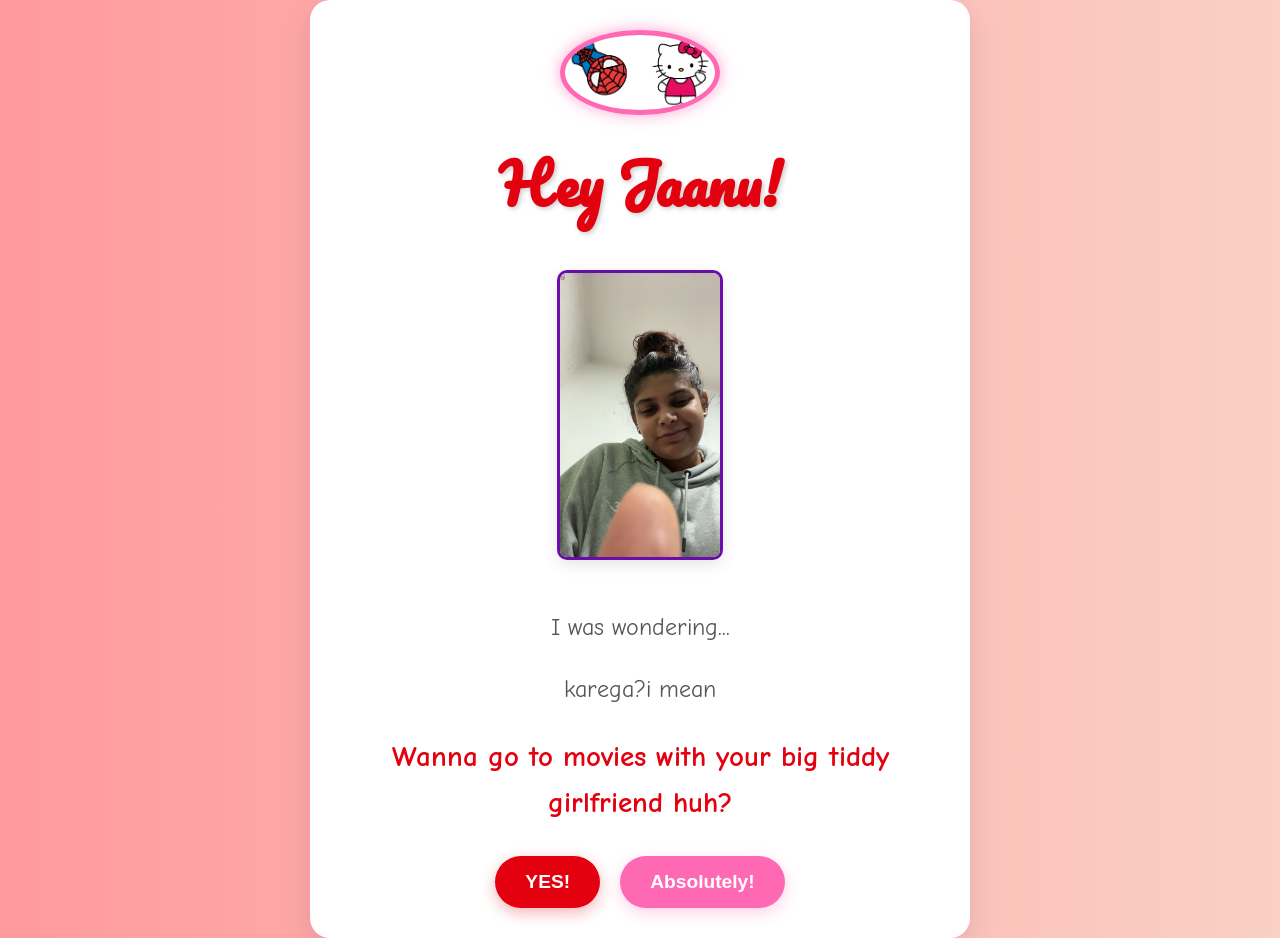
<file: movie date/index.html>
<!DOCTYPE html>
<html lang="en">
<head>
    <meta charset="UTF-8">
    <meta name="viewport" content="width=device-width, initial-scale=1.0">
    <title>A Movie Date Proposal!</title>
    <link rel="stylesheet" href="style.css">
    <link href="https://fonts.googleapis.com/css2?family=Comic+Neue:wght@700&family=Pacifico&display=swap" rel="stylesheet">
</head>
<body>

    <div class="container">
        <div class="hero-section">
            <img src="spiderman_hello_kitty.gif" alt="Spiderman and Hello Kitty Reference" class="hero-image">
            <h1>Hey Jaanu!</h1>
        </div>

        <div class="message-section">
    <img src="your_photo.jpg" alt="Your Photo" class="my-photo">
    <p>I was wondering...</p>
    <p>karega?i mean</p>
    <p class="question">Wanna go to movies with your big tiddy girlfriend huh?</p>

 
            <div class="buttons">
                <button id="yesBtn">YES!</button>
                <button id="noBtn">Absolutely!</button>
            </div>
            <p id="responseMessage" class="hidden"></p>
        </div>
    </div>

    <script src="script.js"></script>
</body>
</html>
</file>
<file: movie date/style.css>
body {
    font-family: 'Comic Neue', cursive;
    background: linear-gradient(to right, #ff9a9e, #fad0c4);
    display: flex;
    justify-content: center;
    align-items: center;
    min-height: 100vh;
    margin: 0;
    color: #333;
    text-align: center;
    overflow: auto; /* Changed from hidden to auto */
}
.container {
    background-color: #fff;
    border-radius: 20px;
    box-shadow: 0 10px 30px rgba(0, 0, 0, 0.1);
    padding: 30px;
    max-width: 600px;
    width: 90%;
    transform: scale(0.95); /* Slightly smaller initial scale */
    animation: fadeInScale 1s ease-out forwards;
}

@keyframes fadeInScale {
    from {
        opacity: 0;
        transform: scale(0.8);
    }
    to {
        opacity: 1;
        transform: scale(1);
    }
}

.hero-section {
    margin-bottom: 20px;
}

/* --- IMPORTANT: Hero Image (Spiderman/Hello Kitty) Styling Re-added --- */
.hero-image {
    max-width: 150px; /* Adjust this for Spiderman/Hello Kitty size */
    height: auto;
    border-radius: 50%; /* Make it round */
    border: 5px solid #ff69b4; /* Hello Kitty pink border */
    box-shadow: 0 0 15px rgba(255, 105, 180, 0.6);
    animation: bounce 2s infinite ease-in-out;
}

@keyframes bounce {
    0%, 100% { transform: translateY(0); }
    50% { transform: translateY(-15px); }
}

h1 {
    font-family: 'Pacifico', cursive; /* A fancy font for the main heading */
    color: #e3000f; /* Spiderman red */
    font-size: 3.5em;
    margin-top: 15px;
    text-shadow: 2px 2px 5px rgba(0, 0, 0, 0.2);
}

.message-section {
    margin-top: 20px;
}

/* --- IMPORTANT: Corrected and Combined .my-photo Styling --- */
.my-photo {
    max-width: 160px; /* Adjust this for your personal photo size (current value) */
    height: auto;
    border-radius: 10px;
    border: 3px solid #6a0dad; /* A nice purple border */
    box-shadow: 0 5px 15px rgba(0, 0, 0, 0.1);
    margin-bottom: 20px;
    transition: transform 0.3s ease-in-out;
}

.my-photo:hover {
    transform: scale(1.05) rotate(2deg);
}

p {
    font-size: 1.5em;
    line-height: 1.6;
    margin-bottom: 10px;
    color: #555;
}

.question {
    font-size: 1.8em;
    font-weight: bold;
    color: #e3000f; /* Spiderman red for the question */
    margin-top: 25px;
    margin-bottom: 25px;
}

.buttons {
    display: flex;
    justify-content: center;
    gap: 20px;
    margin-top: 30px;
}

button {
    background-color: #e3000f; /* Spiderman red */
    color: white;
    padding: 15px 30px;
    border: none;
    border-radius: 50px;
    font-size: 1.2em;
    font-weight: bold;
    cursor: pointer;
    transition: background-color 0.3s ease, transform 0.2s ease;
    box-shadow: 0 5px 15px rgba(227, 0, 15, 0.3);
}

button:hover {
    background-color: #a0000a; /* Darker red on hover */
    transform: translateY(-3px);
}

button:active {
    transform: translateY(0);
}

#noBtn {
    background-color: #ff69b4; /* Hello Kitty pink */
    box-shadow: 0 5px 15px rgba(255, 105, 180, 0.3);
}

#noBtn:hover {
    background-color: #e04b96;
}

#responseMessage {
    margin-top: 30px;
    font-size: 1.8em;
    font-weight: bold;
    color: #007bff; /* A nice blue for the response */
    opacity: 0; /* Hidden initially */
    transition: opacity 0.5s ease-out;
}

#responseMessage.show {
    opacity: 1;
}

.hidden {
    display: none;
}
</file>
